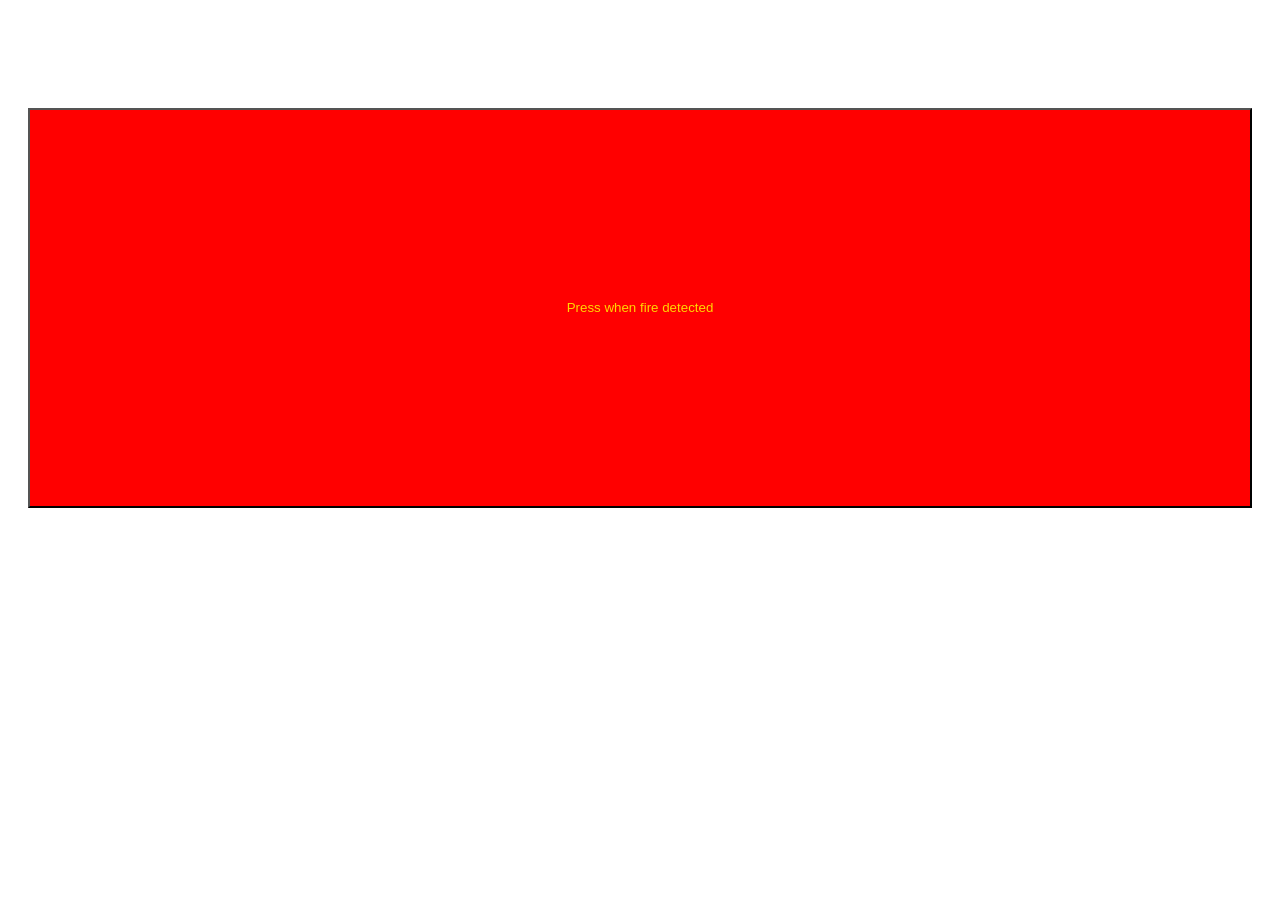
<file: Projects/fireAlert/index.html>
<!DOCTYPE html>
<html lang="en">
<head>
    <meta charset="UTF-8">
    <meta name="viewport" content="width=device-width, initial-scale=1.0">
    <title>Fire Alert System</title>
    <audio id = "mkbag">
        <source src="mkb_aag.mp3" type="audio/mp3">
        it is not supported
    </audio>
    <link rel="stylesheet" href="style.css">
    <script src="script.js"></script>
</head>
<body>
    <center>
        <h1>Press the button in case of fire</h1>
    </center>
    <button role="button" onclick="playAudio(),gothere()" type="button">Press when fire detected</button>
</body>
</html>
</file>
<file: Projects/fireAlert/style.css>
button{
    height: 400px;
    width : 100%;
    background-color: red;
    color: gold;
}
body{
    background-image: url("https://upload.wikimedia.org/wikipedia/commons/3/36/Large_bonfire.jpg");
    background-size: cover;
    padding: 20px;
}
h1{
    color: white;
}
</file>
